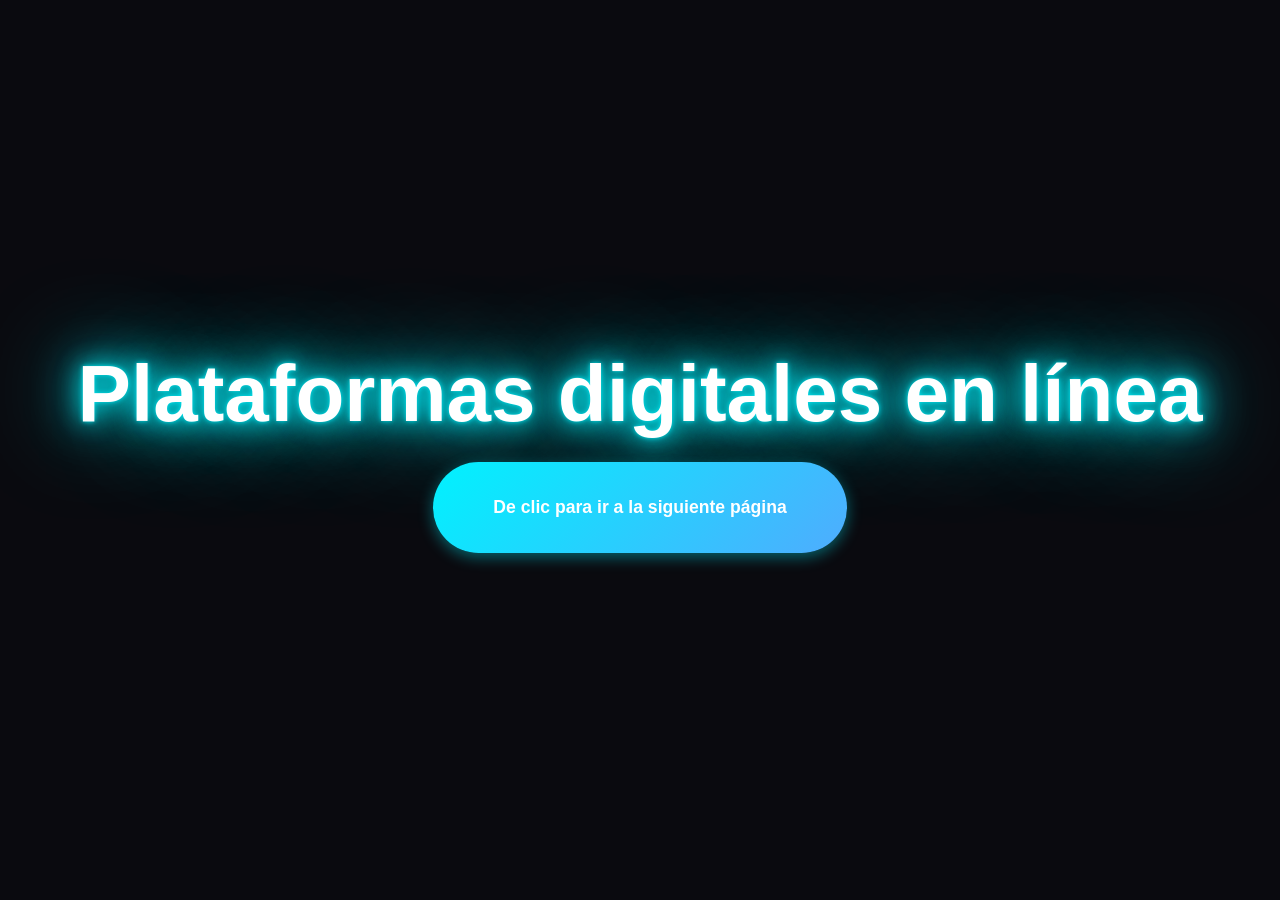
<file: index.html>
<!DOCTYPE html>
<html lang="es">
<head>
    <meta charset="UTF-8">
    <meta name="viewport" content="width=device-width, initial-scale=1.0">
    <title>Plataformas digitales</title>
    <style>
        body {
            background-color: #0a0a0f; /* Fondo oscuro para resaltar la luz */
            display: flex;
            justify-content: center;
            align-items: center;
            height: 100vh;
            margin: 0;
            font-family: 'Arial', sans-serif;
        }

        .texto-led {
            font-size: 5rem;
            font-weight: bold;
            color: #ffffff;
            text-align: center;
            
            /* Efecto de luz LED / Título de la página */
            text-shadow: 
                0 0 5px #03e9f4, 
                0 0 25px #03e9f4, 
                0 0 50px #03e9f4, 
                0 0 100px #03e9f4;
            
            /* Animación de parpadeo suave */
            animation: parpadeo 1.5s infinite alternate;
        }

        /* Animación para dar el efecto de luz viva */
        @keyframes parpadeo {
            0% {
                text-shadow: 
                    0 0 2px #03e9f4, 
                    0 0 10px #03e9f4, 
                    0 0 20px #03e9f4, 
                    0 0 50px #03e9f4;
            }
            100% {
                text-shadow: 
                    0 0 5px #03e9f4, 
                    0 0 25px #03e9f4, 
                    0 0 50px #03e9f4, 
                    0 0 100px #03e9f4;
            }
        }
    </style>
</head>
<body>
    <div class="texto-led">Plataformas digitales en línea
        <br>
        <a href="menu.html" style="text-decoration: none; display: inline-block;">
            <button style="background: linear-gradient(135deg, #00f2fe 0%, #4facfe 100%); color: #ffffff; font-family: sans-serif; font-size: 1.1rem; font-weight: bold; padding: 35px 60px; border: none; border-radius: 50px; cursor: pointer; outline: none; box-shadow: 0 4px 15px rgba(0, 242, 254, 0.4); transition: transform 0.2s ease;">
                De clic para ir a la siguiente página
            </button>
        </a>  
    </div>
</html>
</file>
